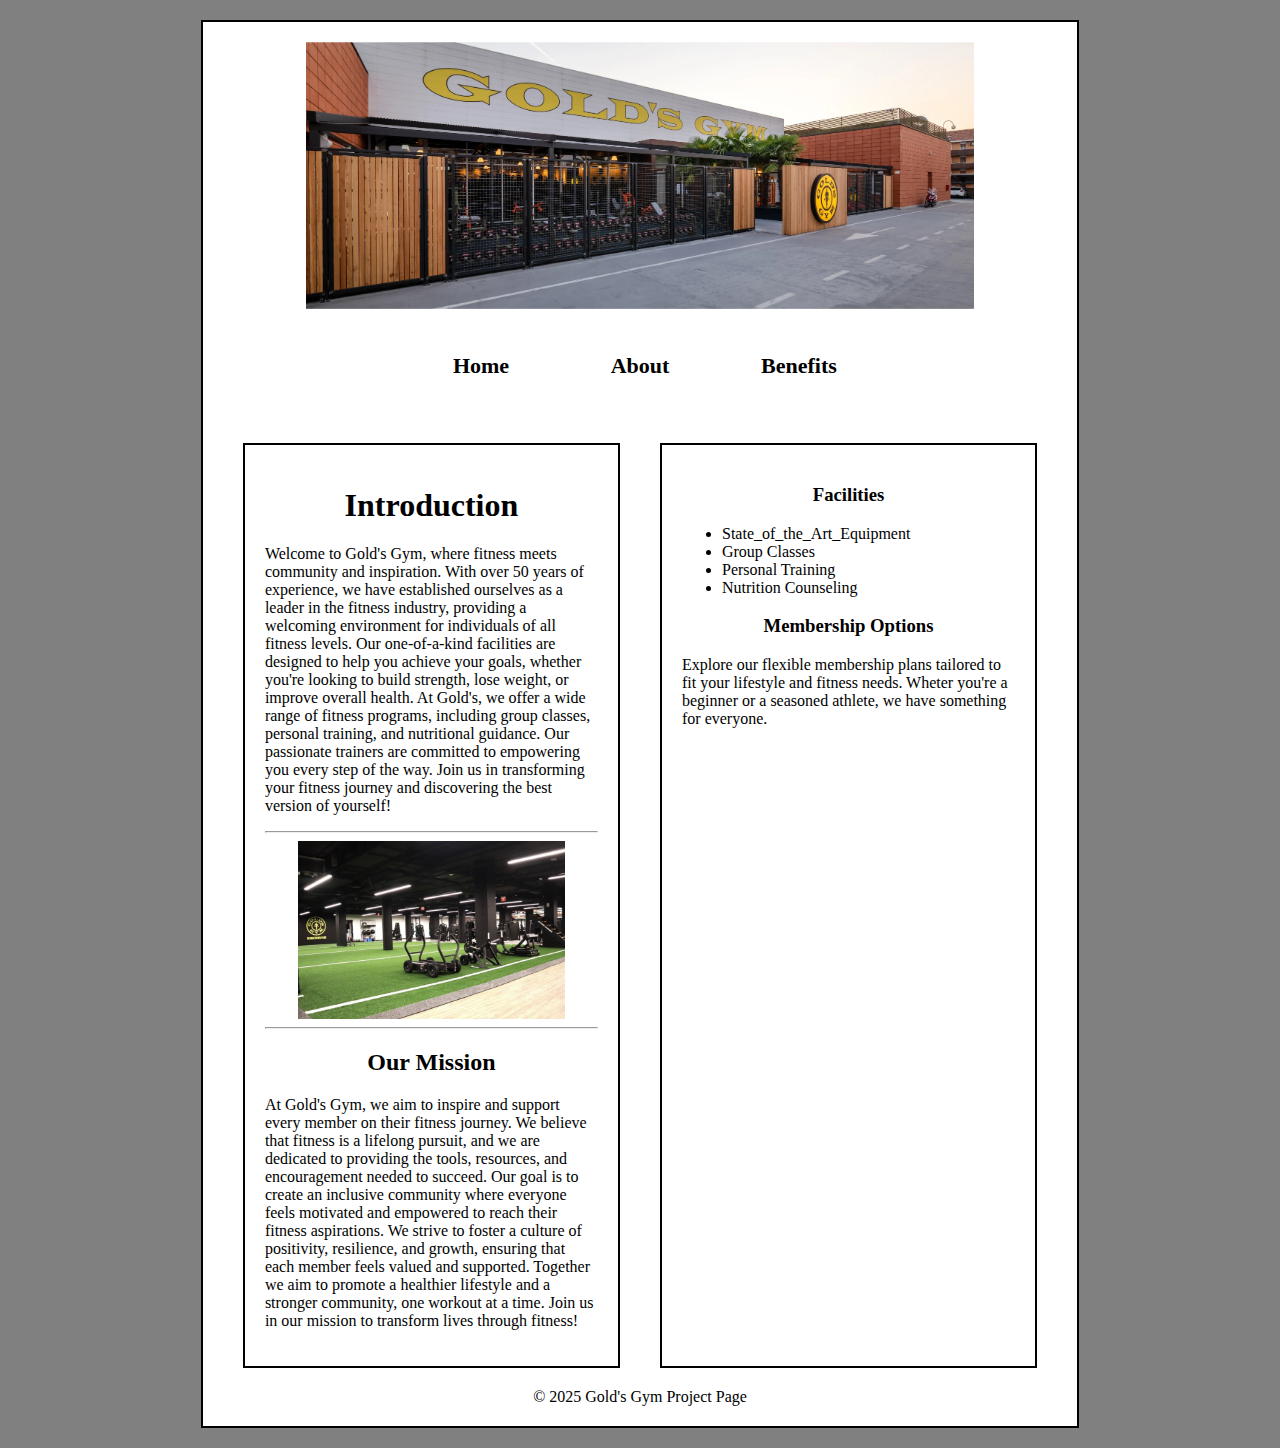
<file: adv.css/index.html>
<!DOCTYPE html>
<html lang="en">

<head>
    <meta charset="UTF-8">
    <meta name="viewport" content="width=device-width, initial-scale=1.0">
    <title>Gold's Gym</title>
    <link rel="stylesheet" href="css/styles.css">
</head>

<body>
<div id="container">
      <header>
      <img id="banner" src="images/GG_header.webp" alt="Gold's Gym Header">
      </header>
<nav>
      <ul>
        <li><a href= "index.html">Home</a></li>
        <li><a href="about.html">About</a></li> 
        <li><a href="benefits.html">Benefits</a></li>
      </ul>
</nav> 
<main id="two_col">
     <section id="coll">
     <h1>Introduction</h1>
     <p>Welcome to Gold's Gym, where fitness meets community and inspiration. With over 50 years of experience, we have established ourselves 
        as a leader in the fitness industry, providing a welcoming environment for individuals of all fitness levels. Our one-of-a-kind facilities 
        are designed to help you achieve your goals, whether you're looking to build strength, lose weight, or improve overall health. At Gold's,
        we offer a wide range of fitness programs, including group classes, personal training, and nutritional guidance. Our passionate trainers
        are committed to empowering you every step of the way. Join us in transforming your fitness journey and discovering the best version of 
        yourself!</p>
<hr>
      <img id="banner" src="images/GG2.jpeg" alt="Gold's Gym Part 2">
<hr>
      <h2>Our Mission</h2>
      <p>At Gold's Gym, we aim to inspire and support every member on their fitness journey. We believe that fitness is a lifelong pursuit, and we
         are dedicated to providing the tools, resources, and encouragement needed to succeed. Our goal is to create an inclusive community where 
         everyone feels motivated and empowered to reach their fitness aspirations. We strive to foster a culture of positivity, resilience, and growth,
         ensuring that each member feels valued and supported. Together we aim to promote a healthier lifestyle and a stronger community, one workout 
         at a time. Join us in our mission to transform lives through fitness!</p> 
</section>
<aside id="col2">
      <h3>Facilities</h3>
      <ul>
        <li>State_of_the_Art_Equipment</li>
        <li>Group Classes</li>
        <li>Personal Training</li>
        <li>Nutrition Counseling</li>
      </ul>

      <h3>Membership Options</h3>
      <P>Explore our flexible membership plans tailored to fit your lifestyle and fitness needs. Wheter you're a beginner or a seasoned
        athlete, we have something for everyone. </P> 
</aside>

      </main>
      <footer>
        &copy; 2025 Gold's Gym Project Page
      </footer>
</div>
</body>

</html>
</file>
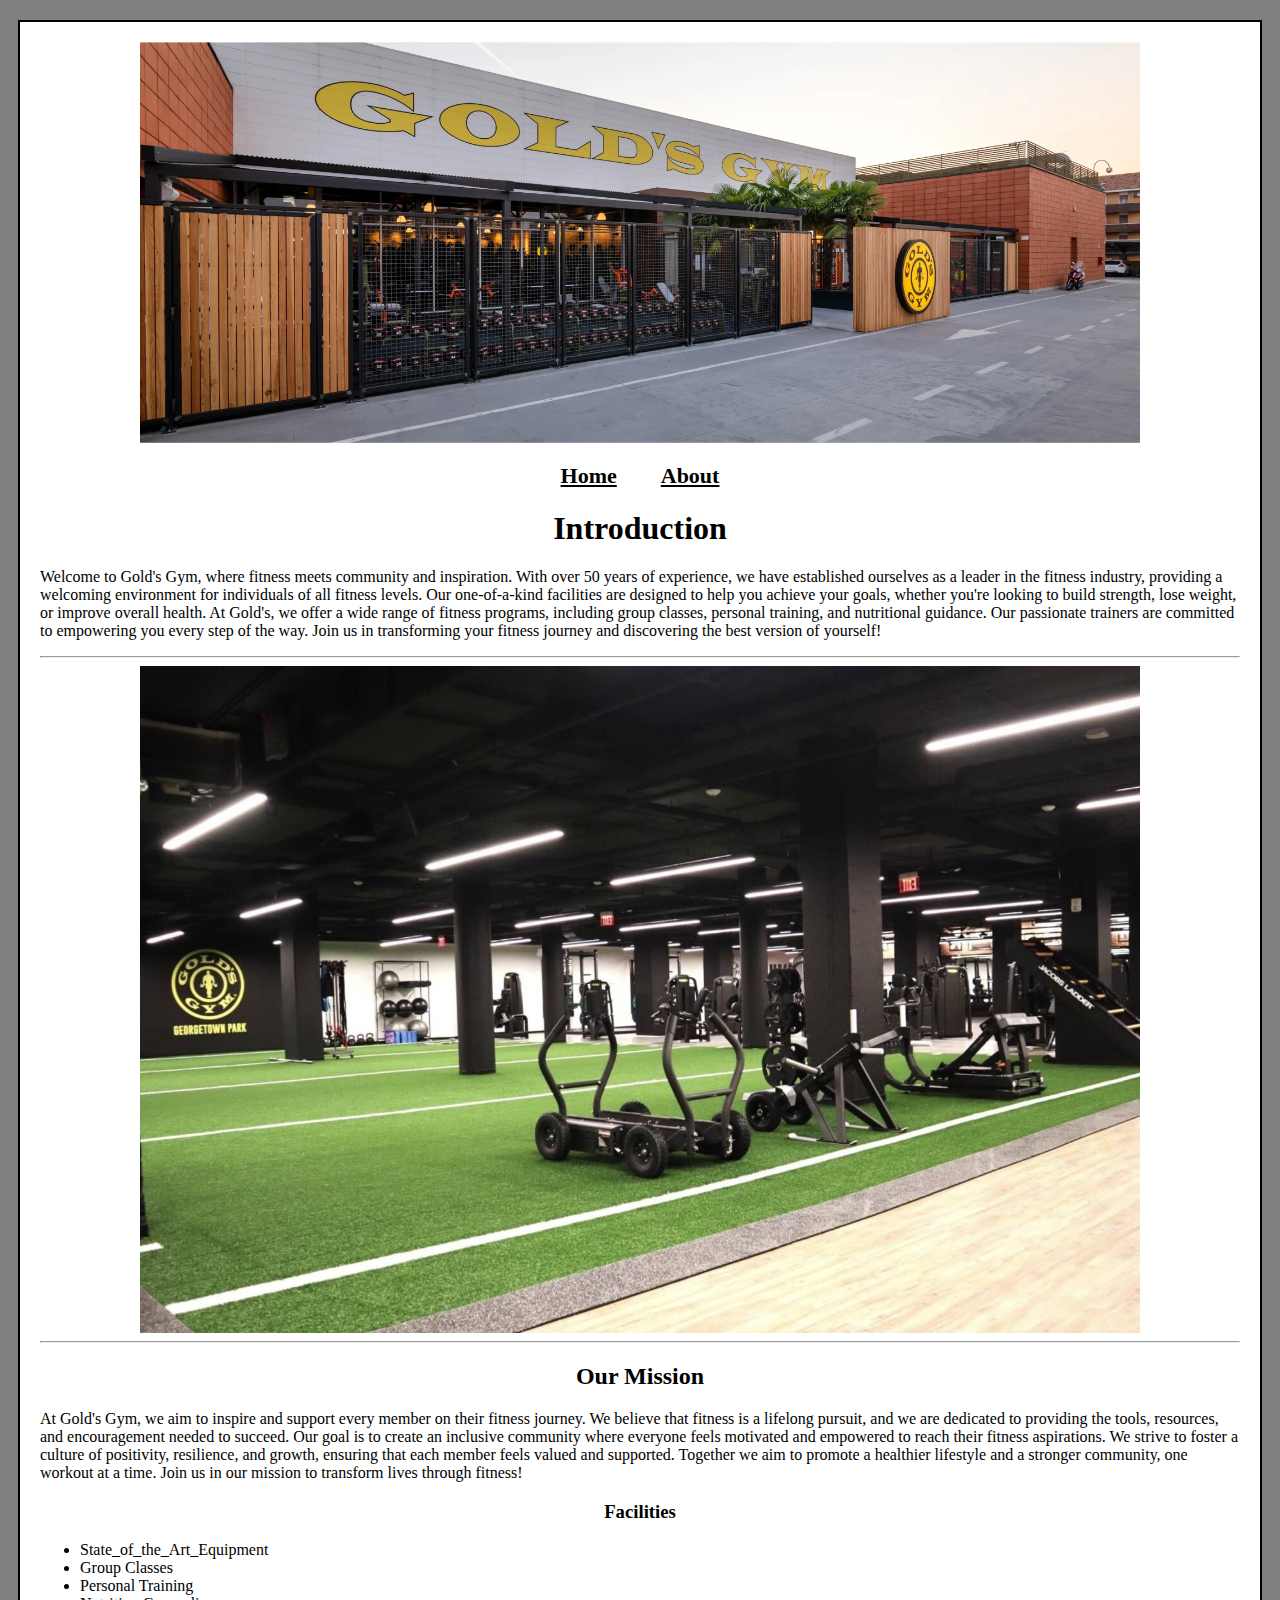
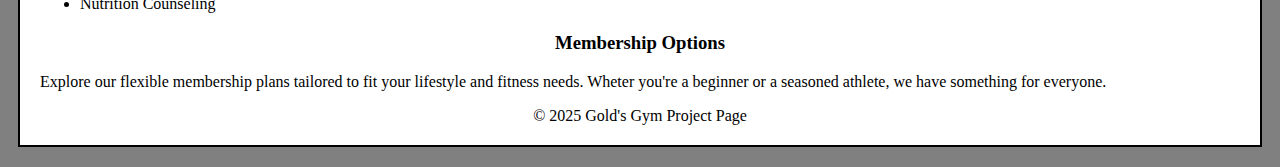
<file: HTML5_intro_to_css/index.html>
<!DOCTYPE html>
<html lang="en">

<head>
    <meta charset="UTF-8">
    <meta name="viewport" content="width=device-width, initial-scale=1.0">
    <title>Gold's Gym</title>
    <link rel="stylesheet" href="css/styles.css">
</head>

<body>
    <div id="container">
      <header>
        <img src="images/GG_header.webp" alt="Gold's Gym Header">
      </header>
     
      <nav>
        <a href= "index.html">Home</a>
        <a href="about.html">About</a>
     </nav> 

     <main>

      <h1>Introduction</h1>
      <p>Welcome to Gold's Gym, where fitness meets community and inspiration. With over 50 years of experience, we have established ourselves 
        as a leader in the fitness industry, providing a welcoming environment for individuals of all fitness levels. Our one-of-a-kind facilities 
        are designed to help you achieve your goals, whether you're looking to build strength, lose weight, or improve overall health. At Gold's,
        we offer a wide range of fitness programs, including group classes, personal training, and nutritional guidance. Our passionate trainers
        are committed to empowering you every step of the way. Join us in transforming your fitness journey and discovering the best version of 
        yourself!</p>
<hr>
<img src="images/GG2.jpeg" alt="Gold's Gym Part 2">
<hr>
      <h2>Our Mission</h2>
      <p>At Gold's Gym, we aim to inspire and support every member on their fitness journey. We believe that fitness is a lifelong pursuit, and we
         are dedicated to providing the tools, resources, and encouragement needed to succeed. Our goal is to create an inclusive community where 
         everyone feels motivated and empowered to reach their fitness aspirations. We strive to foster a culture of positivity, resilience, and growth,
         ensuring that each member feels valued and supported. Together we aim to promote a healthier lifestyle and a stronger community, one workout 
         at a time. Join us in our mission to transform lives through fitness!</p>

      <h3>Facilities</h3>
      <ul>
        <li>State_of_the_Art_Equipment</li>
        <li>Group Classes</li>
        <li>Personal Training</li>
        <li>Nutrition Counseling</li>
      </ul>

      <h3>Membership Options</h3>
      <P>Explore our flexible membership plans tailored to fit your lifestyle and fitness needs. Wheter you're a beginner or a seasoned
        athlete, we have something for everyone. </P>

      </main>
      <footer>
        &copy; 2025 Gold's Gym Project Page
      </footer>
</div>
</body>

</html>
</file>
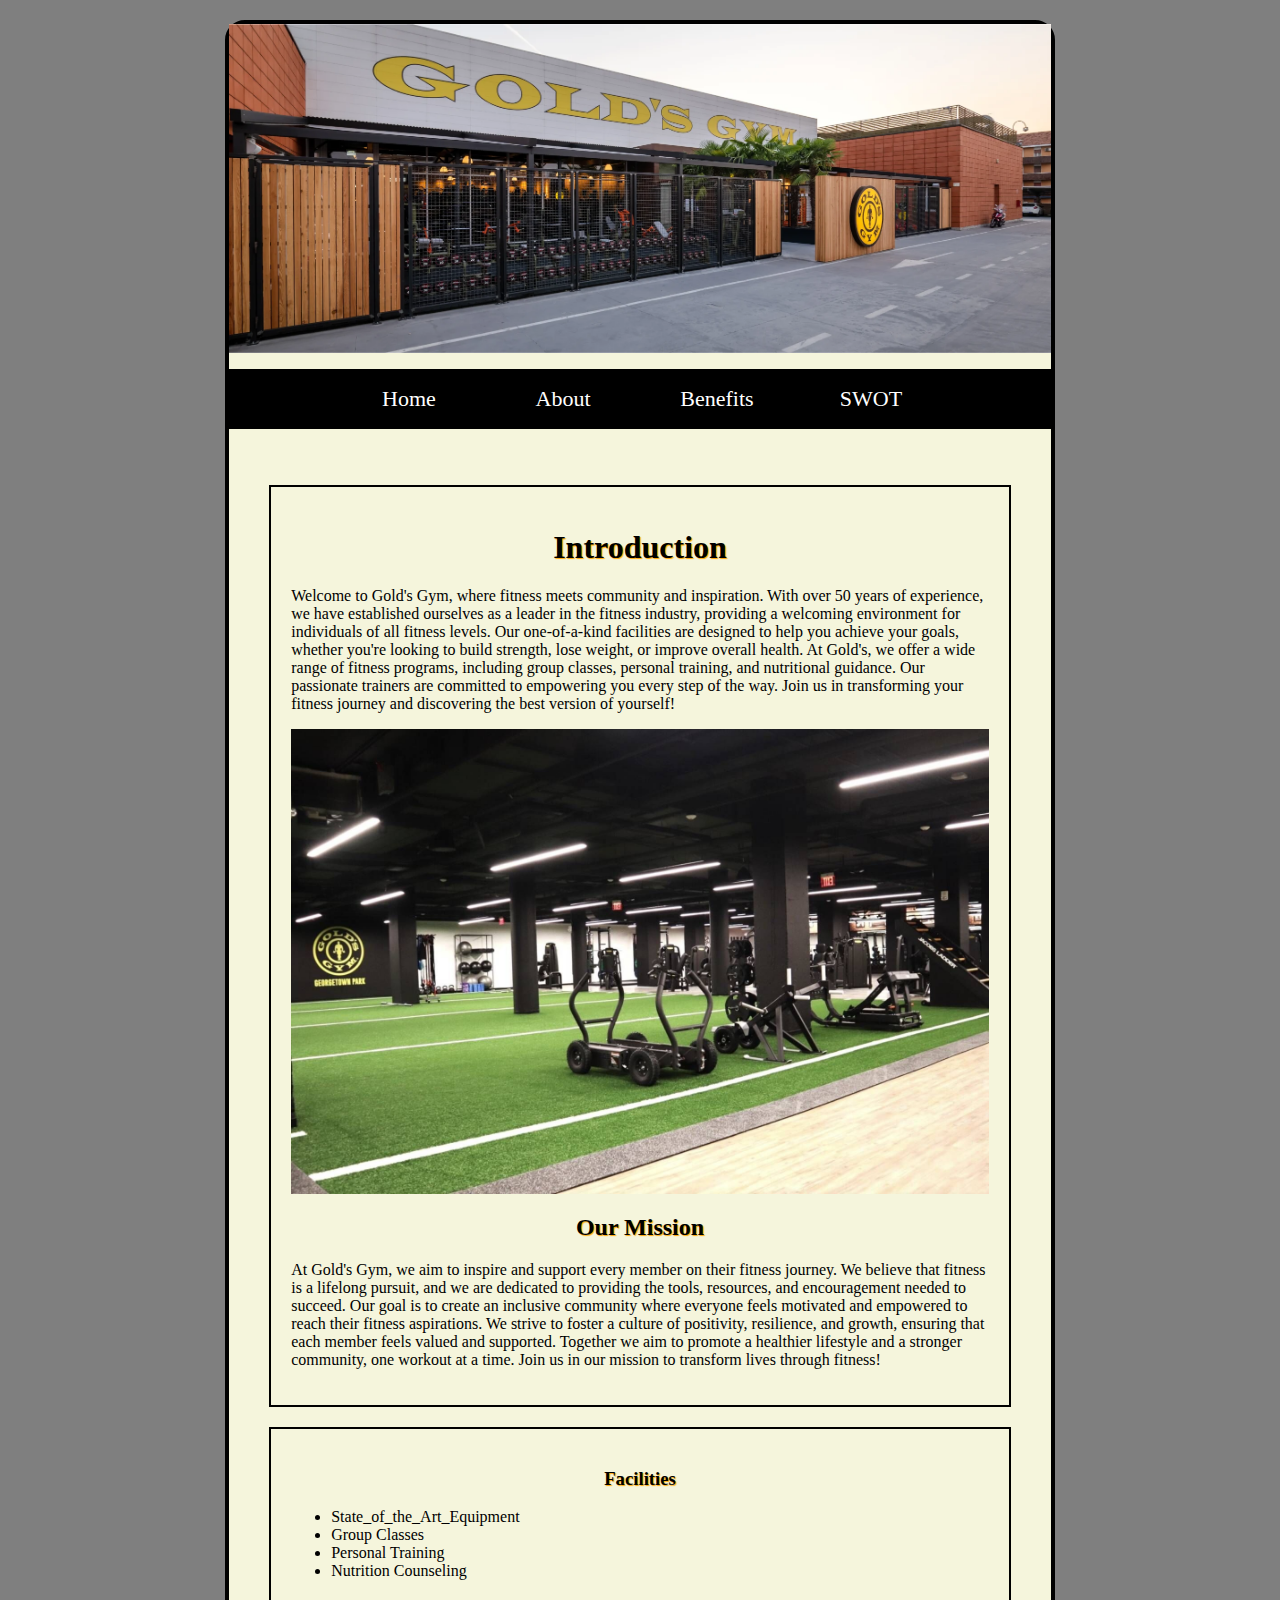
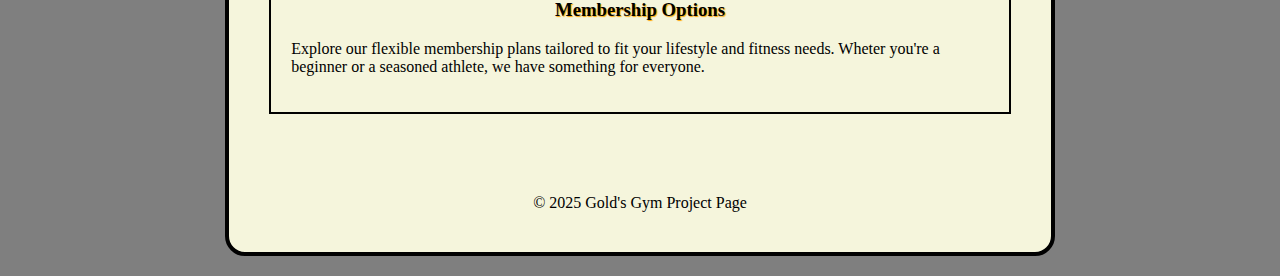
<file: responsive/index.html>
<!DOCTYPE html>
<html lang="en">

<head>
    <meta charset="UTF-8">
    <meta name="viewport" content="width=device-width, initial-scale=1.0">
    <title>Gold's Gym</title>
    <link rel="stylesheet" href="css/styles.css">
</head>

<body>
<div id="container">
      <header>
      <img id="banner" src="images/GG_header.webp" alt="Gold's Gym Header">
      </header>
<nav>
      <ul>
        <li><a href= "index.html">Home</a></li>
        <li><a href="about.html">About</a></li> 
        <li><a href="benefits.html">Benefits</a></li>
        <li><a href="SWOT.html"> SWOT</a></li>
      </ul>
</nav> 
<main id="multi.col">
     <section class="col">
     <h1>Introduction</h1>
     <p>Welcome to Gold's Gym, where fitness meets community and inspiration. With over 50 years of experience, we have established ourselves 
        as a leader in the fitness industry, providing a welcoming environment for individuals of all fitness levels. Our one-of-a-kind facilities 
        are designed to help you achieve your goals, whether you're looking to build strength, lose weight, or improve overall health. At Gold's,
        we offer a wide range of fitness programs, including group classes, personal training, and nutritional guidance. Our passionate trainers
        are committed to empowering you every step of the way. Join us in transforming your fitness journey and discovering the best version of 
        yourself!</p>
<hr>
      <img id="banner" src="images/GG2.jpeg" alt="Gold's Gym Part 2">
<hr>
      <h2>Our Mission</h2>
      <p>At Gold's Gym, we aim to inspire and support every member on their fitness journey. We believe that fitness is a lifelong pursuit, and we
         are dedicated to providing the tools, resources, and encouragement needed to succeed. Our goal is to create an inclusive community where 
         everyone feels motivated and empowered to reach their fitness aspirations. We strive to foster a culture of positivity, resilience, and growth,
         ensuring that each member feels valued and supported. Together we aim to promote a healthier lifestyle and a stronger community, one workout 
         at a time. Join us in our mission to transform lives through fitness!</p> 
</section>
<aside class="col">
      <h3>Facilities</h3>
      <ul>
        <li>State_of_the_Art_Equipment</li>
        <li>Group Classes</li>
        <li>Personal Training</li>
        <li>Nutrition Counseling</li>
      </ul>

      <h3>Membership Options</h3>
      <P>Explore our flexible membership plans tailored to fit your lifestyle and fitness needs. Wheter you're a beginner or a seasoned
        athlete, we have something for everyone. </P> 
</aside>

      </main>
      <footer>
        &copy; 2025 Gold's Gym Project Page
      </footer>
</div>
</body>

</html>
</file>
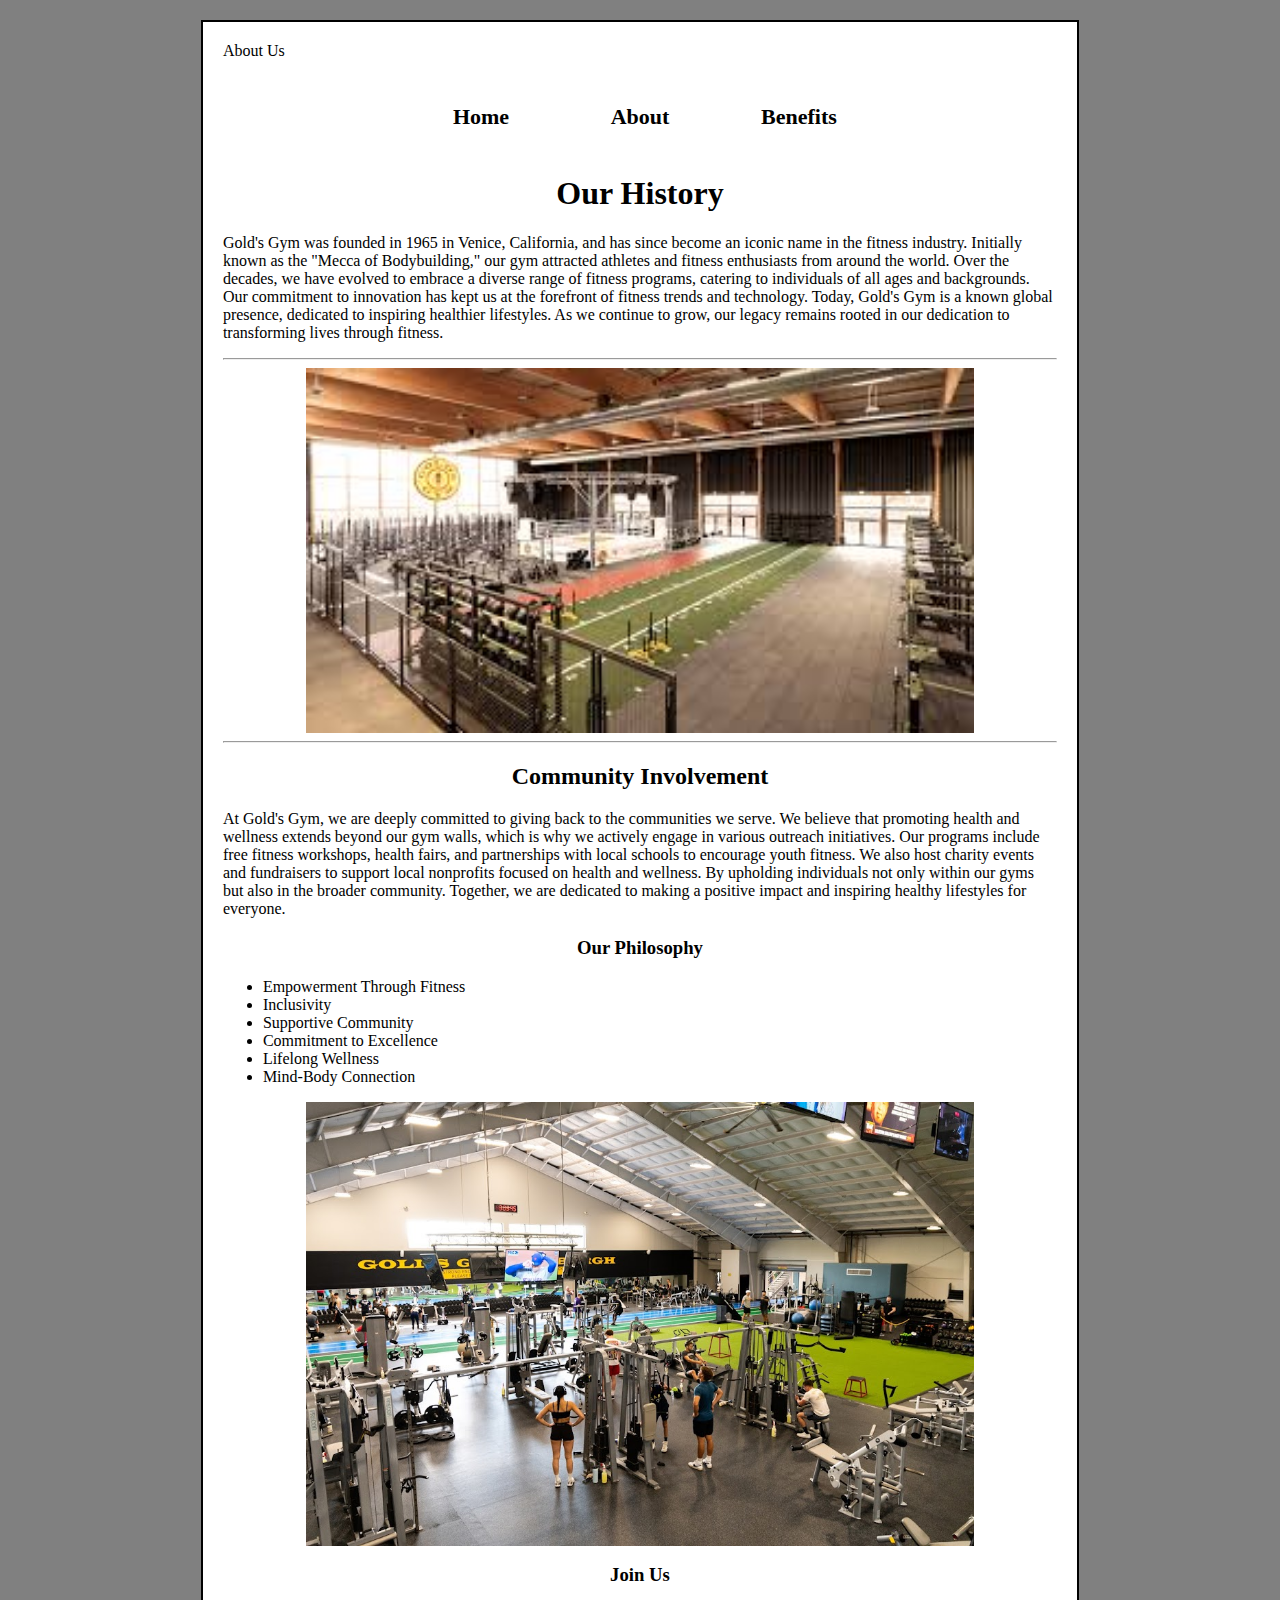
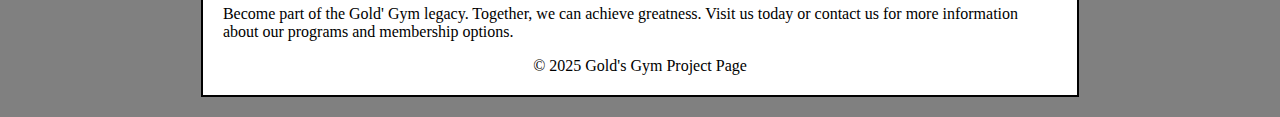
<file: adv.css/about.html>
<!DOCTYPE html>
<html lang="en">
<head>
    <meta charset="UTF-8">
    <meta name="viewport" content="width=device-width, initial-scale=1.0">
    <title>Gold's Gym</title>
    <link rel="stylesheet" href="css/styles.css">
</head>
<body>
    <div id="container">
    <header id="banner"> About Us </header>
    <nav>
        <ul>
            <li><a href= "index.html">Home</a></li>
            <li><a href="about.html">About</a></li> 
            <li><a href="benefits.html">Benefits</a></li>
          </ul>
    </nav>
    <main>
        <h1>Our History</h1>
        <p>Gold's Gym was founded in 1965 in Venice, California, and has since become an iconic name in the fitness industry. Initially known as the "Mecca of Bodybuilding," our gym
           attracted athletes and fitness enthusiasts from around the world. Over the decades, we have evolved to embrace a diverse range of fitness programs, catering to individuals of
           all ages and backgrounds. Our commitment to innovation has kept us at the forefront of fitness trends and technology. Today, Gold's Gym is a known global presence, dedicated
           to inspiring healthier lifestyles. As we continue to grow, our legacy remains rooted in our dedication to transforming lives through fitness.</p>
<hr>
        <img id="banner" src="images/GG3.jpeg" alt="Gold's Gym Part 3">
<hr>
        <h2>Community Involvement</h2>
        <p>At Gold's Gym, we are deeply committed to giving back to the communities we serve. We believe that promoting health and wellness extends beyond our gym walls, which is why we
           actively engage in various outreach initiatives. Our programs include free fitness workshops, health fairs, and partnerships with local schools to encourage youth fitness.
           We also host charity events and fundraisers to support local nonprofits focused on health and wellness. By upholding individuals not only within our gyms but also in the broader
           community. Together, we are dedicated to making a positive impact and inspiring healthy lifestyles for everyone.</p>

        <h3>Our Philosophy</h3>
        <ul>
            <li>Empowerment Through Fitness</li>
            <li>Inclusivity</li>
            <li>Supportive Community</li>
            <li>Commitment to Excellence</li>
            <li>Lifelong Wellness</li>
            <li>Mind-Body Connection</li>
        </ul>
        
        <img id="banner" src="images/GG4.jpeg" alt="Gold's Gym Part 4">

        <h3>Join Us </h3>
        <p> Become part of the Gold' Gym legacy. Together, we can achieve greatness. Visit us today or contact us for more information about our programs and membership options.</p>
    </main>
    <footer>
        &copy; 2025 Gold's Gym Project Page
    </footer>
    </div>
</body>
</html>
</file>
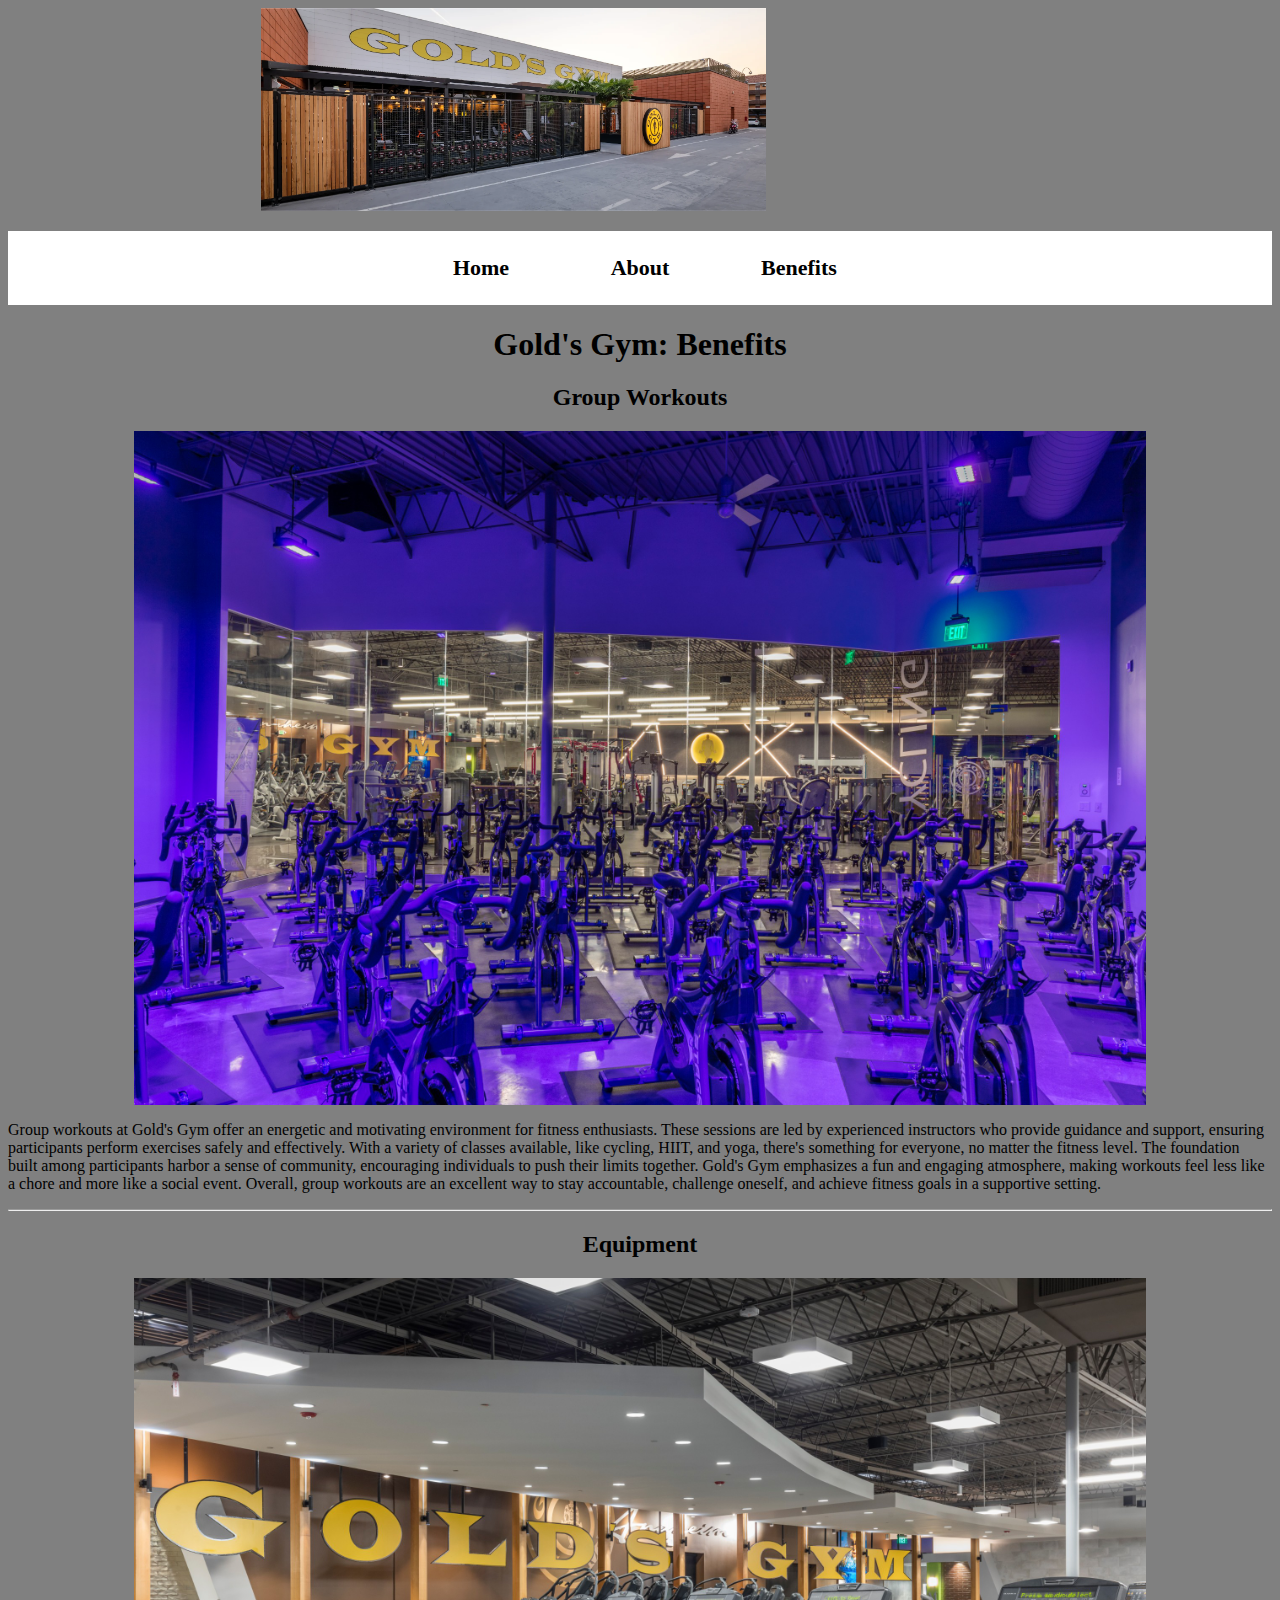
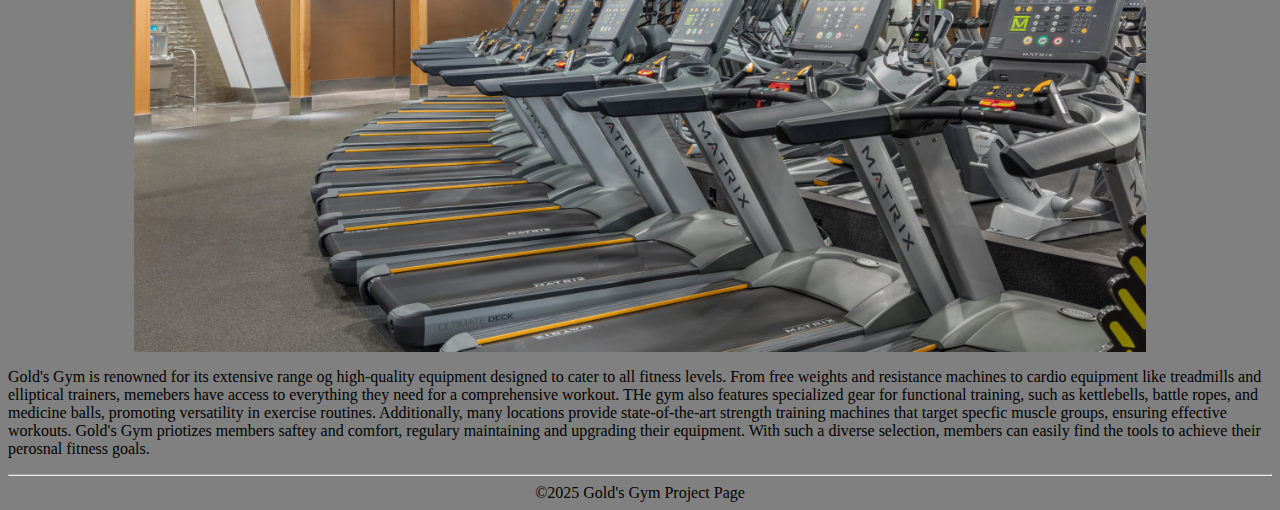
<file: adv.css/benefits.html>
<!DOCTYPE html>
<html lang="en">
<head>
    <meta charset="UTF-8">
    <meta name="viewport" content="width=device-width, initial-scale=1.0">
    <title> Gold's Gym: Benefits</title>
    <link rel="stylesheet" href="css/styles.css"> 
</head>

<body>
 <div>
    <header
        id="banner"> <img src="images/GG_header.webp" alt="Gold's Gym">
    </header>
    <nav>
        <ul>
        <li><a href= "index.html">Home</a></li>
        <li><a href="about.html">About</a></li> 
        <li><a href="benefits.html">Benefits</a></li>
      </ul>
    </nav>
    <main>
        <h1> Gold's Gym: Benefits</h1>
        <h2>Group Workouts</h2>
        <img id="banner" src="images/workoutroom.jpeg" alt="Group Workout Room">
        <p>Group workouts at Gold's Gym offer an energetic and motivating environment for fitness enthusiasts. These sessions are led by experienced instructors who provide 
           guidance and support, ensuring participants perform exercises safely and effectively. With a variety of classes available, like cycling, HIIT, and yoga, there's 
           something for everyone, no matter the fitness level. The foundation built among participants harbor a sense of community, encouraging individuals to push their limits
           together. Gold's Gym emphasizes a fun and engaging atmosphere, making workouts feel less like a chore and more like a social event. Overall, group workouts are an 
           excellent way to stay accountable, challenge oneself, and achieve fitness goals in a supportive setting.</p>

<hr>

        <h2>Equipment</h2>
        <img id="banner" src="images/equipment.jpeg" alt="Gold's Gym Equipment">
        <p> Gold's Gym is renowned for its extensive range og high-quality equipment designed to cater to all fitness levels. From free weights and resistance machines to 
            cardio equipment like treadmills and elliptical trainers, memebers have access to everything they need for a comprehensive workout. THe gym also features
        specialized gear for functional training, such as kettlebells, battle ropes, and medicine balls, promoting versatility in exercise routines. Additionally, many locations
    provide state-of-the-art strength training machines that target specfic muscle groups, ensuring effective workouts. Gold's Gym priotizes members saftey and comfort, regulary
maintaining and upgrading their equipment. With such a diverse selection, members can easily find the tools to achieve their perosnal fitness goals. </p>
<hr>

    </main>

    <footer> &copy;2025 Gold's Gym Project Page </footer>
 </div>
    
</body>
</html>
</file>
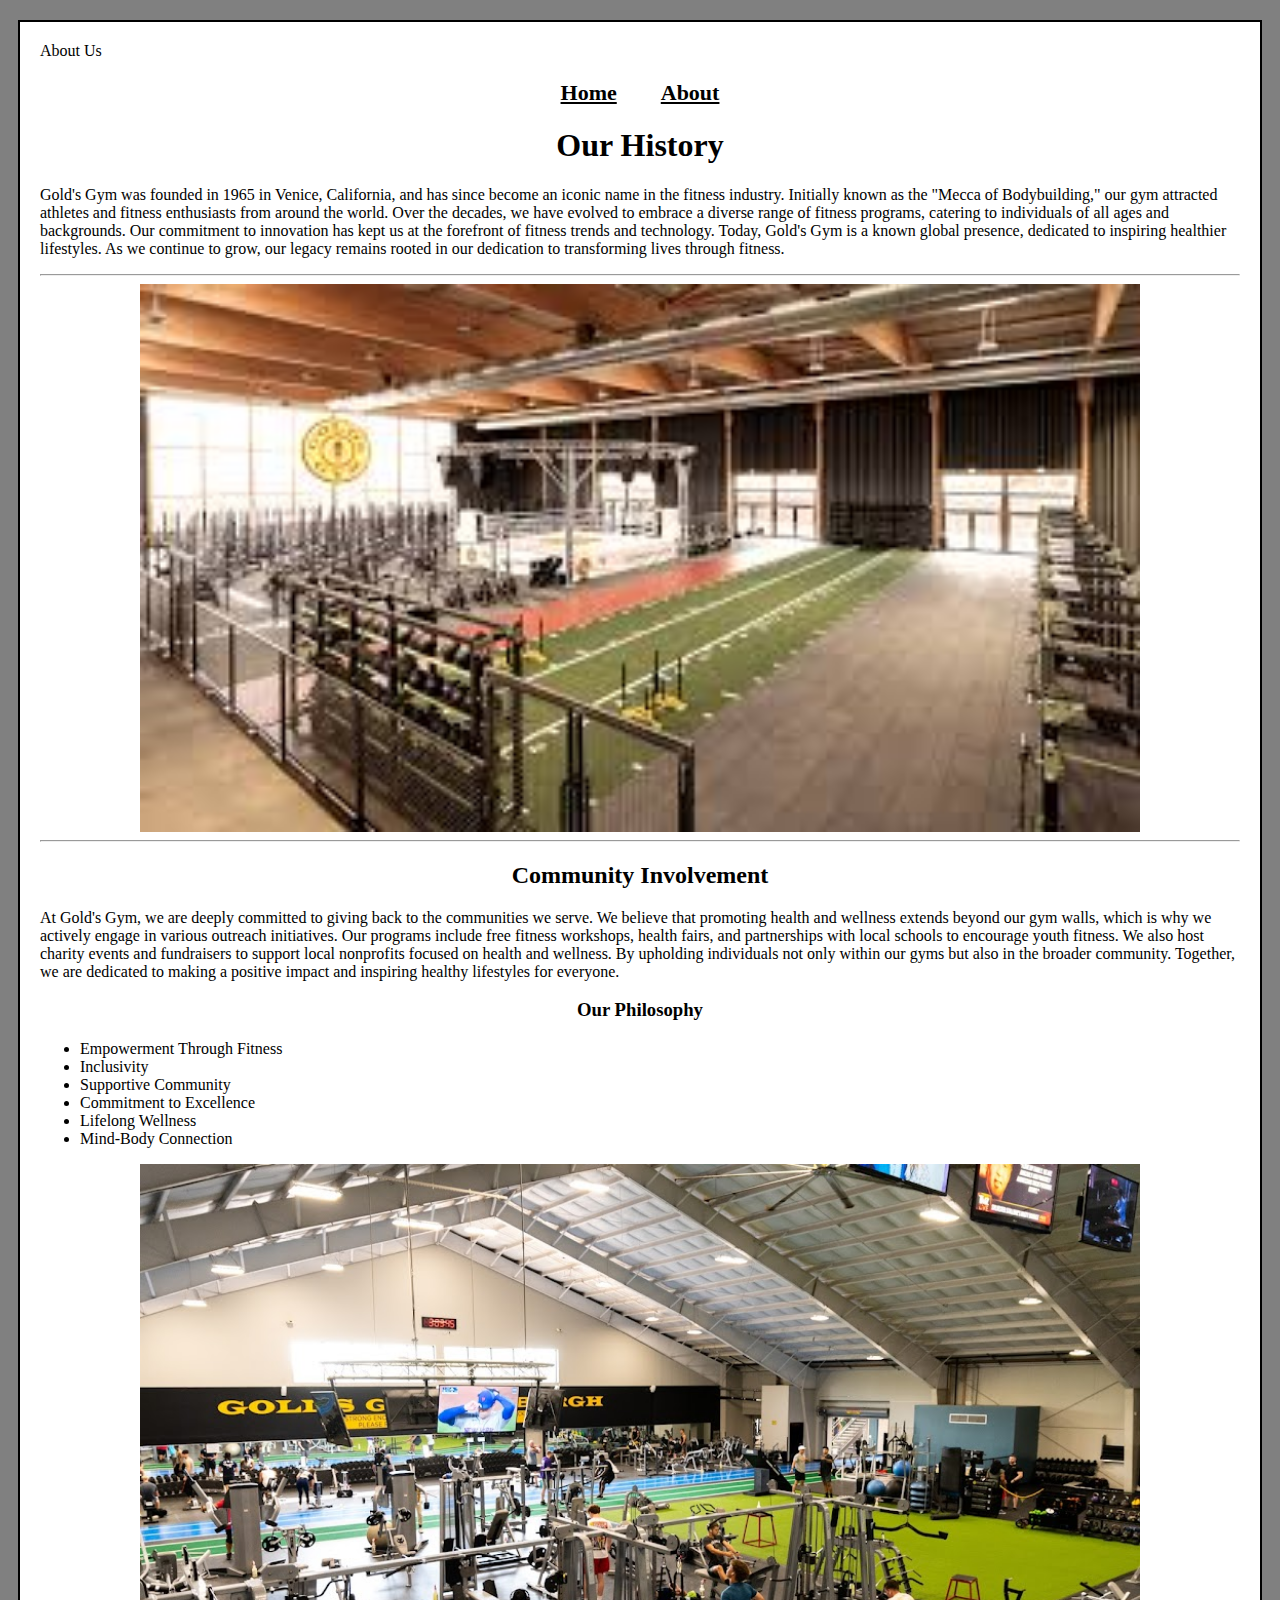
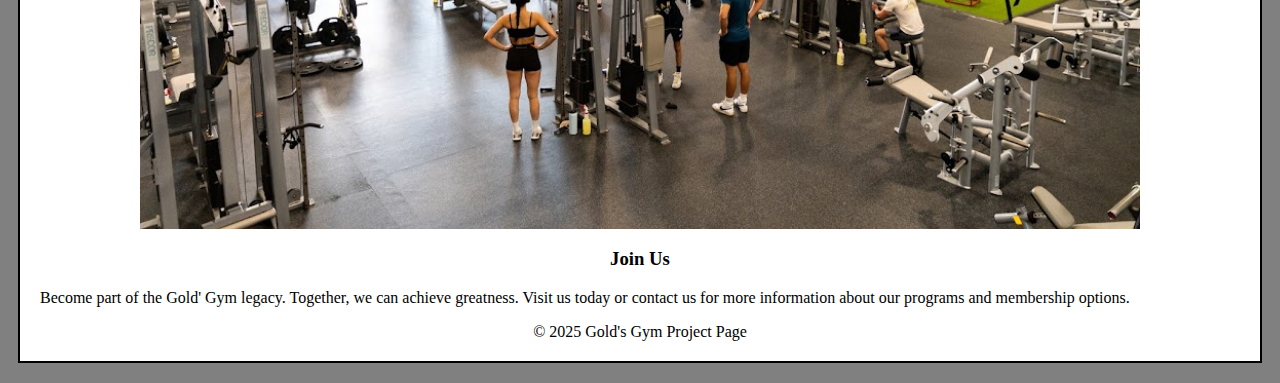
<file: HTML5_intro_to_css/about.html>
<!DOCTYPE html>
<html lang="en">
<head>
    <meta charset="UTF-8">
    <meta name="viewport" content="width=device-width, initial-scale=1.0">
    <title>Gold's Gym</title>
    <link rel="stylesheet" href="css/styles.css">
</head>
<body>
    <div id="container">
    <header>About Us </header>
    <nav>
        <a href= "index.html">Home</a>
        <a href="about.html">About</a>
    </nav>
    <main>
        <h1>Our History</h1>
        <p>Gold's Gym was founded in 1965 in Venice, California, and has since become an iconic name in the fitness industry. Initially known as the "Mecca of Bodybuilding," our gym
           attracted athletes and fitness enthusiasts from around the world. Over the decades, we have evolved to embrace a diverse range of fitness programs, catering to individuals of
           all ages and backgrounds. Our commitment to innovation has kept us at the forefront of fitness trends and technology. Today, Gold's Gym is a known global presence, dedicated
           to inspiring healthier lifestyles. As we continue to grow, our legacy remains rooted in our dedication to transforming lives through fitness.</p>
<hr>
        <img src="images/GG3.jpeg" alt="Gold's Gym Part 3">
<hr>
        <h2>Community Involvement</h2>
        <p>At Gold's Gym, we are deeply committed to giving back to the communities we serve. We believe that promoting health and wellness extends beyond our gym walls, which is why we
           actively engage in various outreach initiatives. Our programs include free fitness workshops, health fairs, and partnerships with local schools to encourage youth fitness.
           We also host charity events and fundraisers to support local nonprofits focused on health and wellness. By upholding individuals not only within our gyms but also in the broader
           community. Together, we are dedicated to making a positive impact and inspiring healthy lifestyles for everyone.</p>

        <h3>Our Philosophy</h3>
        <ul>
            <li>Empowerment Through Fitness</li>
            <li>Inclusivity</li>
            <li>Supportive Community</li>
            <li>Commitment to Excellence</li>
            <li>Lifelong Wellness</li>
            <li>Mind-Body Connection</li>
        </ul>
        
        <img src="images/GG4.jpeg" alt="Gold's Gym Part 4">

        <h3>Join Us </h3>
        <p> Become part of the Gold' Gym legacy. Together, we can achieve greatness. Visit us today or contact us for more information about our programs and membership options.</p>
    </main>
    <footer>
        &copy; 2025 Gold's Gym Project Page
    </footer>
    </div>
</body>
</html>
</file>
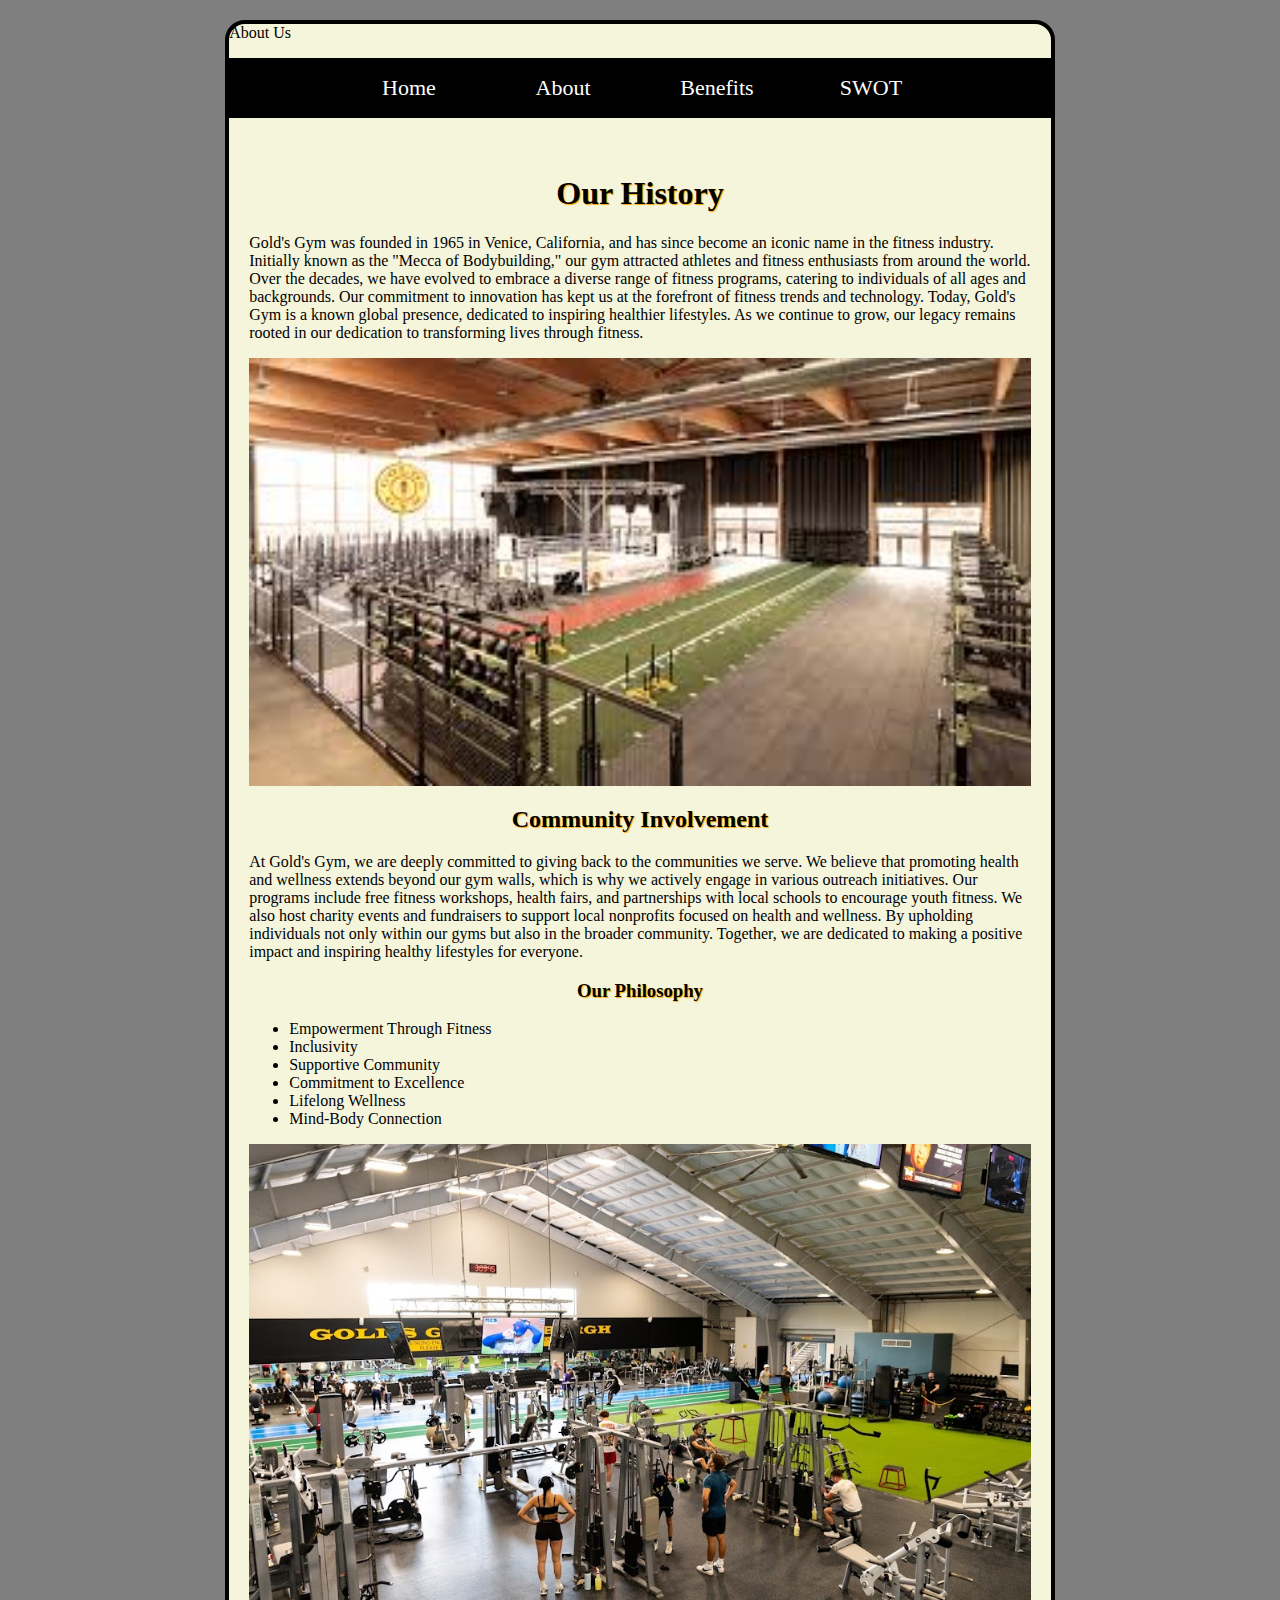
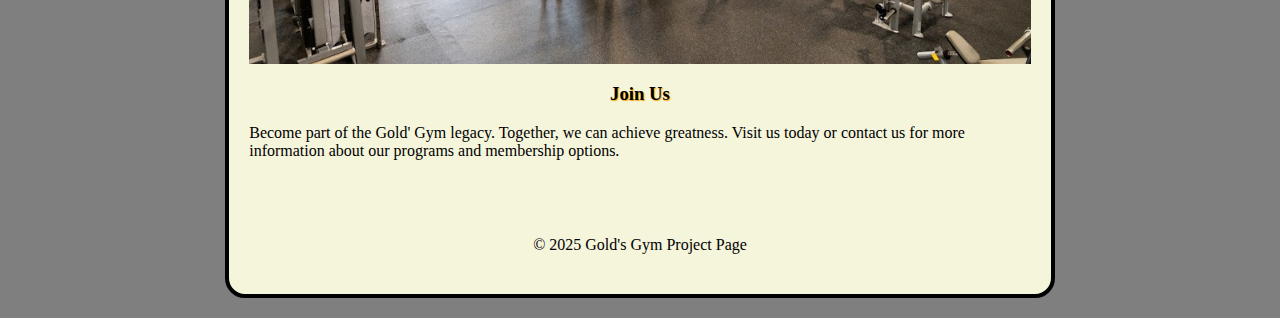
<file: responsive/about.html>
<!DOCTYPE html>
<html lang="en">
<head>
    <meta charset="UTF-8">
    <meta name="viewport" content="width=device-width, initial-scale=1.0">
    <title>Gold's Gym</title>
    <link rel="stylesheet" href="css/styles.css">
</head>
<body>
    <div id="container">
    <header id="banner"> About Us </header>
    <nav>
        <ul>
            <li><a href= "index.html">Home</a></li>
            <li><a href="about.html">About</a></li> 
            <li><a href="benefits.html">Benefits</a></li>
            <li><a href="SWOT.html"> SWOT</a></li>
          </ul>
    </nav>
    <main>
        <h1>Our History</h1>
        <p>Gold's Gym was founded in 1965 in Venice, California, and has since become an iconic name in the fitness industry. Initially known as the "Mecca of Bodybuilding," our gym
           attracted athletes and fitness enthusiasts from around the world. Over the decades, we have evolved to embrace a diverse range of fitness programs, catering to individuals of
           all ages and backgrounds. Our commitment to innovation has kept us at the forefront of fitness trends and technology. Today, Gold's Gym is a known global presence, dedicated
           to inspiring healthier lifestyles. As we continue to grow, our legacy remains rooted in our dedication to transforming lives through fitness.</p>
<hr>
        <img id="banner" src="images/GG3.jpeg" alt="Gold's Gym Part 3">
<hr>
        <h2>Community Involvement</h2>
        <p>At Gold's Gym, we are deeply committed to giving back to the communities we serve. We believe that promoting health and wellness extends beyond our gym walls, which is why we
           actively engage in various outreach initiatives. Our programs include free fitness workshops, health fairs, and partnerships with local schools to encourage youth fitness.
           We also host charity events and fundraisers to support local nonprofits focused on health and wellness. By upholding individuals not only within our gyms but also in the broader
           community. Together, we are dedicated to making a positive impact and inspiring healthy lifestyles for everyone.</p>

        <h3>Our Philosophy</h3>
        <ul>
            <li>Empowerment Through Fitness</li>
            <li>Inclusivity</li>
            <li>Supportive Community</li>
            <li>Commitment to Excellence</li>
            <li>Lifelong Wellness</li>
            <li>Mind-Body Connection</li>
        </ul>
        
        <img id="banner" src="images/GG4.jpeg" alt="Gold's Gym Part 4">

        <h3>Join Us </h3>
        <p> Become part of the Gold' Gym legacy. Together, we can achieve greatness. Visit us today or contact us for more information about our programs and membership options.</p>
    </main>
    <footer>
        &copy; 2025 Gold's Gym Project Page
    </footer>
    </div>
</body>
</html>
</file>
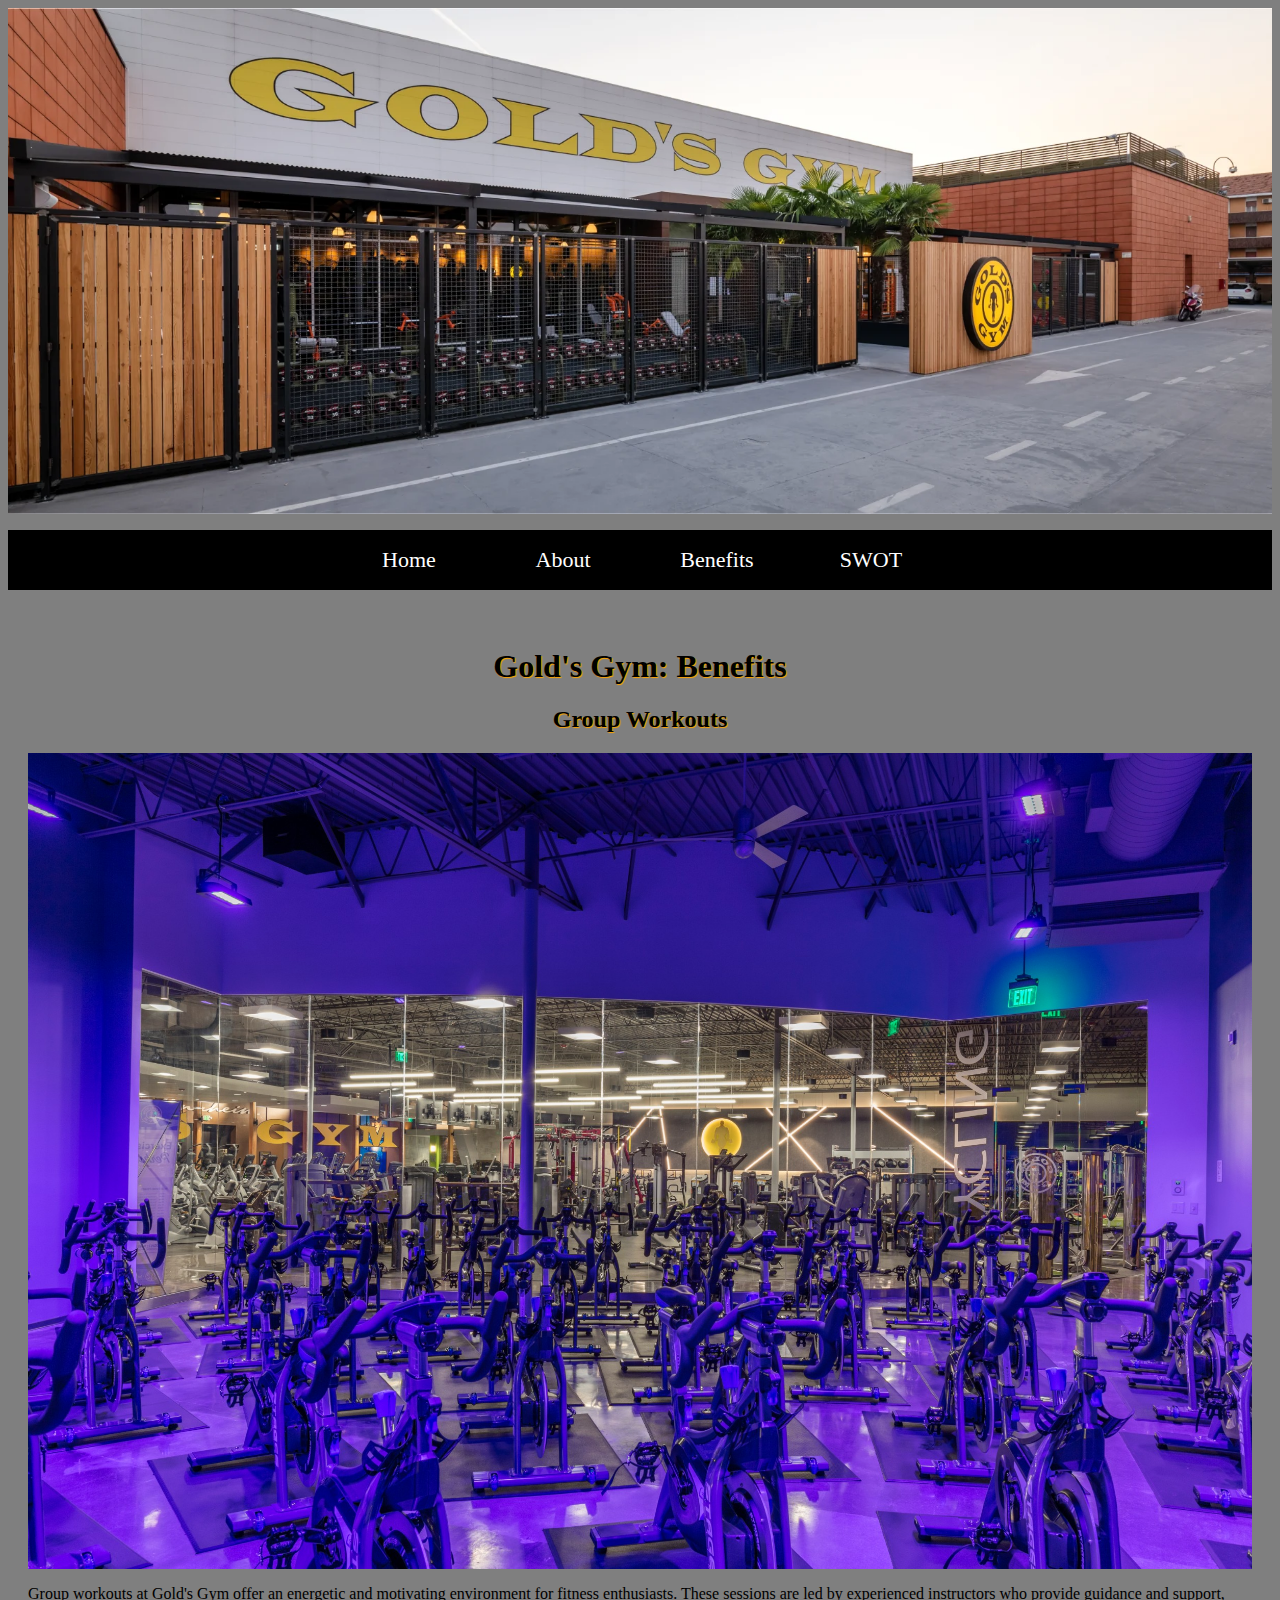
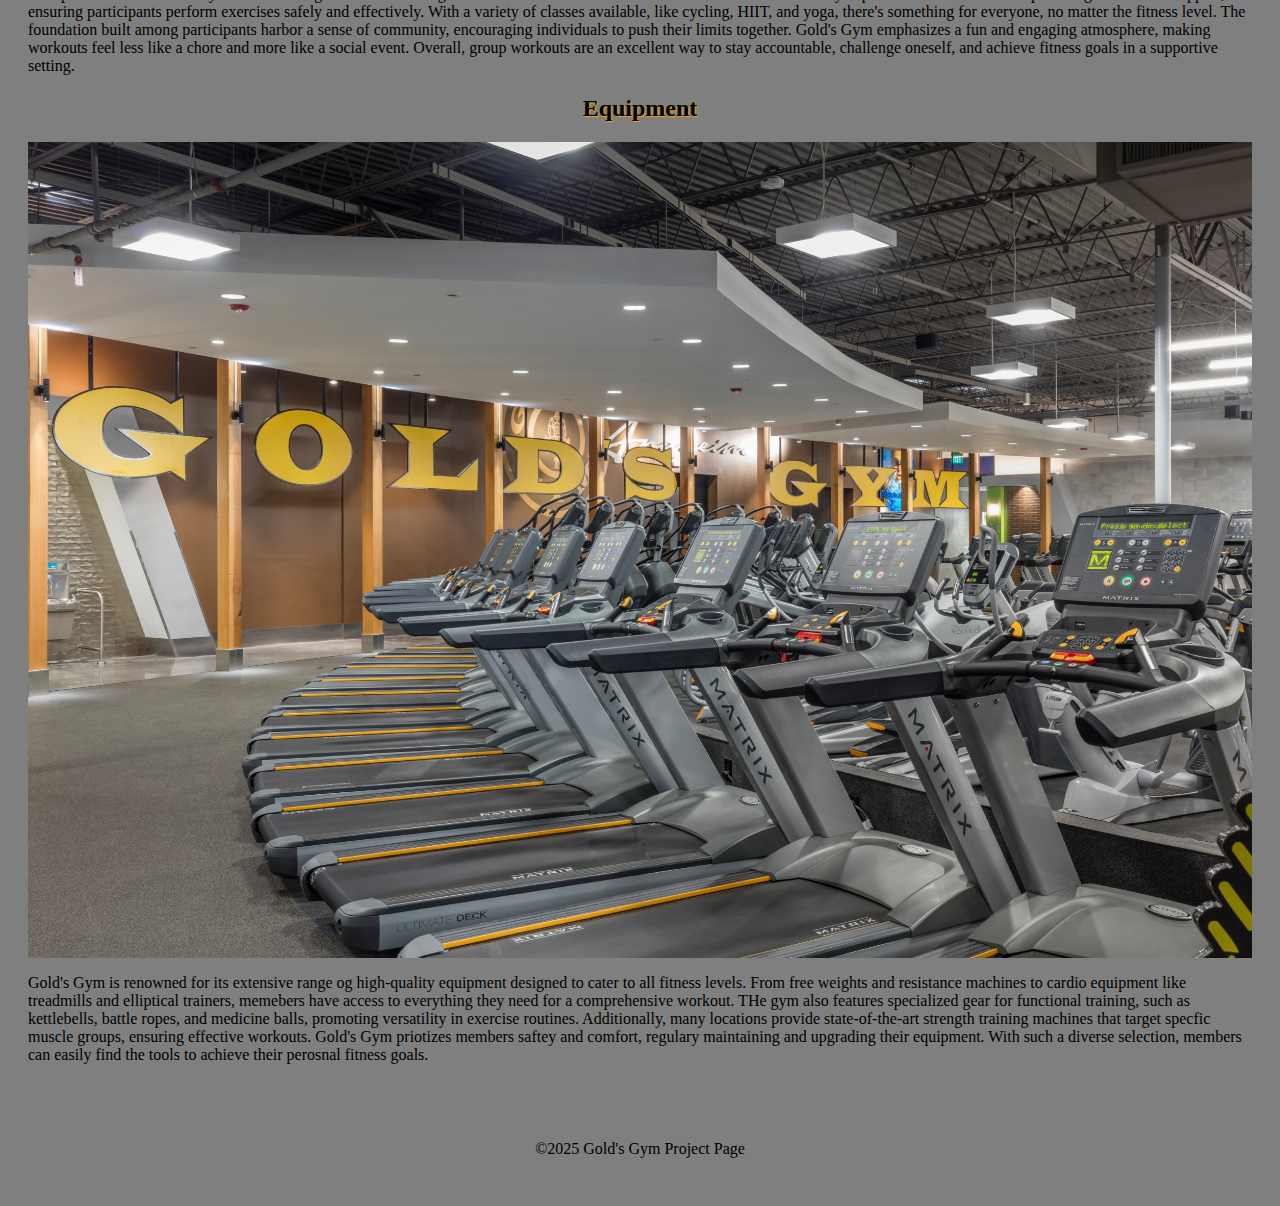
<file: responsive/benefits.html>
<!DOCTYPE html>
<html lang="en">
<head>
    <meta charset="UTF-8">
    <meta name="viewport" content="width=device-width, initial-scale=1.0">
    <title> Gold's Gym: Benefits</title>
    <link rel="stylesheet" href="css/styles.css"> 
</head>

<body>
 <div>
    <header
        id="banner"> <img src="images/GG_header.webp" alt="Gold's Gym">
    </header>
    <nav>
        <ul>
        <li><a href= "index.html">Home</a></li>
        <li><a href="about.html">About</a></li> 
        <li><a href="benefits.html">Benefits</a></li>
        <li><a href="SWOT.html"> SWOT</a></li>
      </ul>
    </nav>
    <main>
        <h1> Gold's Gym: Benefits</h1>
        <h2>Group Workouts</h2>
        <img id="banner" src="images/workoutroom.jpeg" alt="Group Workout Room">
        <p>Group workouts at Gold's Gym offer an energetic and motivating environment for fitness enthusiasts. These sessions are led by experienced instructors who provide 
           guidance and support, ensuring participants perform exercises safely and effectively. With a variety of classes available, like cycling, HIIT, and yoga, there's 
           something for everyone, no matter the fitness level. The foundation built among participants harbor a sense of community, encouraging individuals to push their limits
           together. Gold's Gym emphasizes a fun and engaging atmosphere, making workouts feel less like a chore and more like a social event. Overall, group workouts are an 
           excellent way to stay accountable, challenge oneself, and achieve fitness goals in a supportive setting.</p>

<hr>

        <h2>Equipment</h2>
        <img id="banner" src="images/equipment.jpeg" alt="Gold's Gym Equipment">
        <p> Gold's Gym is renowned for its extensive range og high-quality equipment designed to cater to all fitness levels. From free weights and resistance machines to 
            cardio equipment like treadmills and elliptical trainers, memebers have access to everything they need for a comprehensive workout. THe gym also features
        specialized gear for functional training, such as kettlebells, battle ropes, and medicine balls, promoting versatility in exercise routines. Additionally, many locations
    provide state-of-the-art strength training machines that target specfic muscle groups, ensuring effective workouts. Gold's Gym priotizes members saftey and comfort, regulary
maintaining and upgrading their equipment. With such a diverse selection, members can easily find the tools to achieve their perosnal fitness goals. </p>
<hr>

    </main>

    <footer> &copy;2025 Gold's Gym Project Page </footer>
 </div>
    
</body>
</html>
</file>
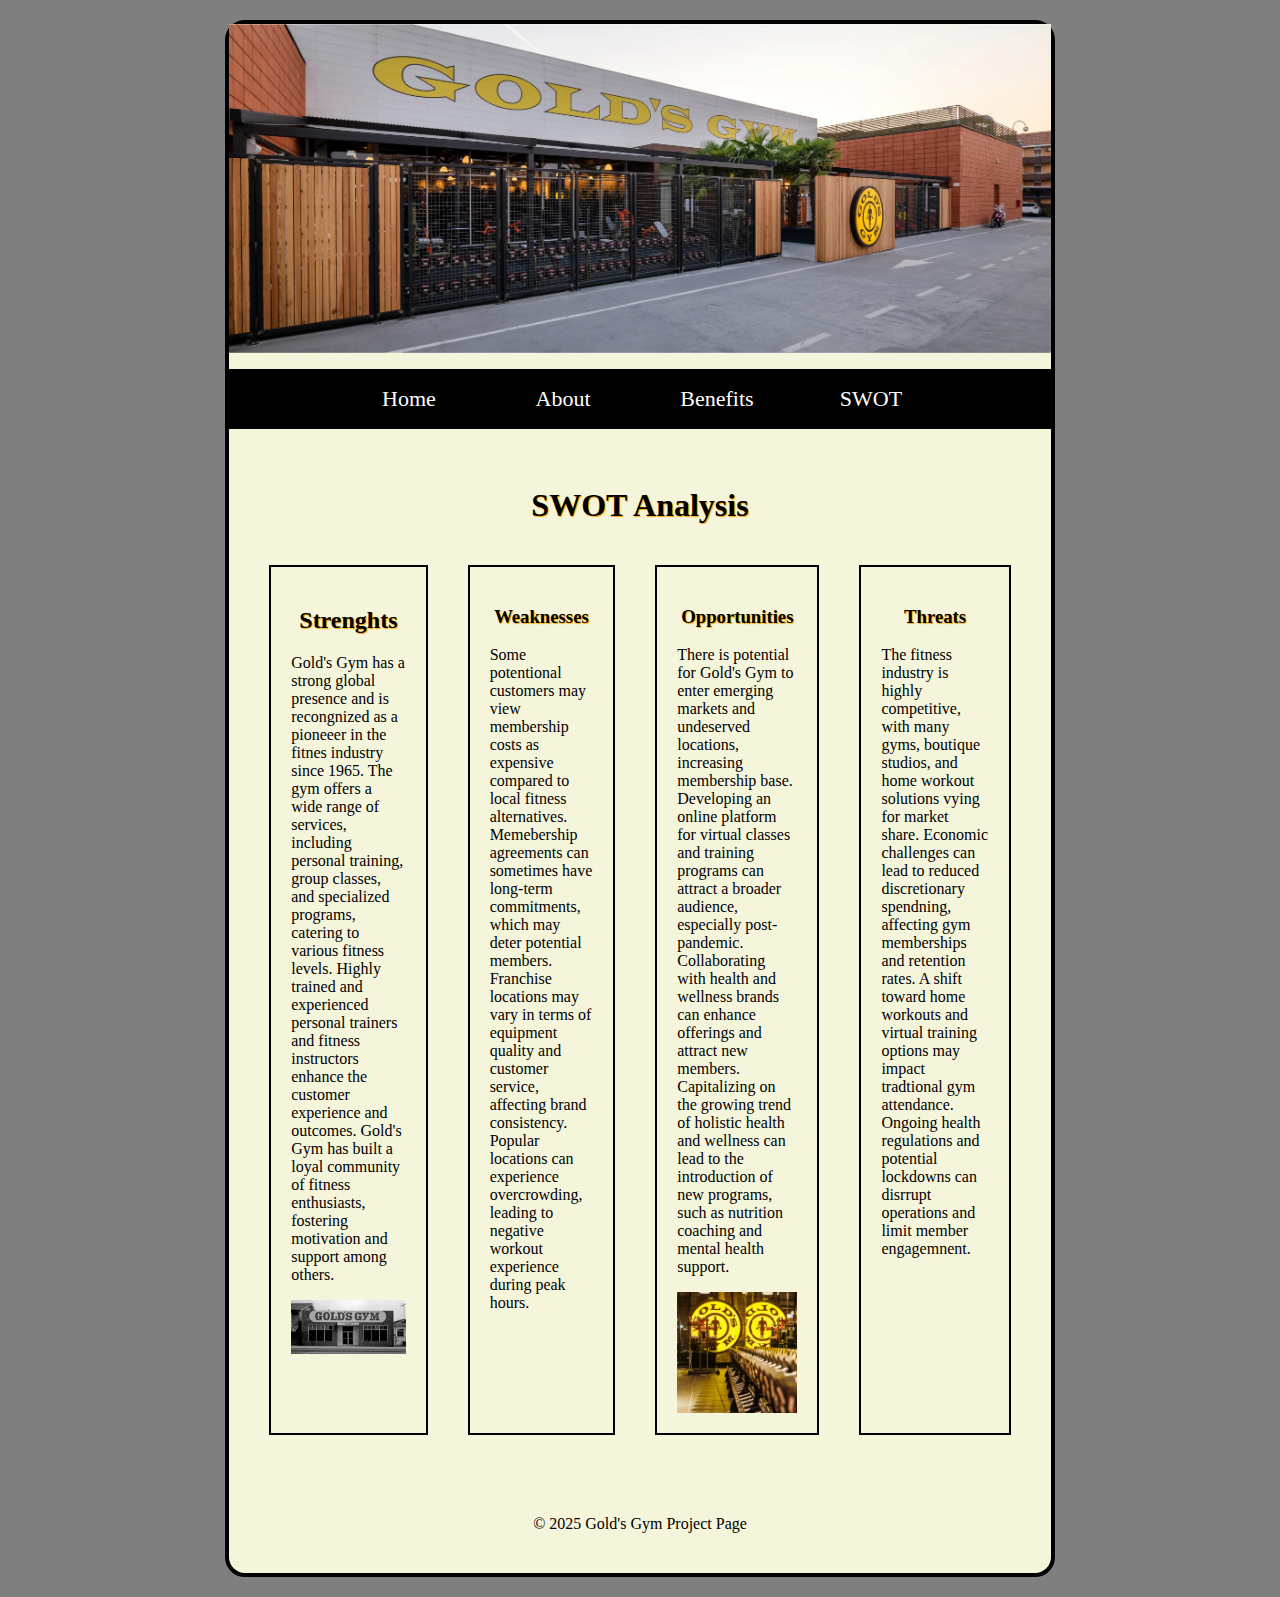
<file: responsive/SWOT.html>
<!DOCTYPE html>
<html lang="en">
<head>
    <meta charset="UTF-8">
    <meta name="viewport" content="width=device-width, initial-scale=1.0">
    <title>Gold's Gym: Comparing</title>
    <link rel="stylesheet" href="css/styles.css">
</head>
<body>
    <div id="container">
        <header>
            <img id="banner" src="images/GG_header.webp" alt="Gold's Gym Header">
        </header>
        <nav>
            <ul>
                <li><a href= "index.html">Home</a></li>
                <li><a href="about.html">About</a></li> 
                <li><a href="benefits.html">Benefits</a></li>
                <li><a href="SWOT.html"> SWOT</a></li>
              </ul>
    </nav>
<hr>

<main>
    <h1>SWOT Analysis</h1>
<hr>

<section id="multi_col">
    <div class="col">
    <h2>Strenghts</h2>
            <p>Gold's Gym has a strong global presence and is recongnized as a pioneeer in the fitnes industry
                since 1965. The gym offers a wide range of services, including personal training, group classes,
                and specialized programs, catering to various fitness levels. Highly trained and experienced 
                personal trainers and fitness instructors enhance the customer experience and outcomes. Gold's Gym
                has built a loyal community of fitness enthusiasts, fostering motivation and support among others. 
            </p>
    <img src="images/1GG.jpeg" alt="Gold's Gym">
    </div>
<hr>

<div class="col">
    <h3>Weaknesses</h3>
            <p>
                Some potentional customers may view membership costs as expensive compared to local fitness alternatives.
                Memebership agreements can sometimes have long-term commitments, which may deter potential members. Franchise
                locations may vary in terms of equipment quality and customer service, affecting brand consistency. Popular 
                locations can experience overcrowding, leading to negative workout experience during peak hours.
            </p>
</div>

    <div class="col">
    <h3>Opportunities</h3>
            <p>
                There is potential for Gold's Gym to enter emerging markets and undeserved locations, increasing membership base.
                Developing an online platform for virtual classes and training programs can attract a broader audience, especially 
                post-pandemic. Collaborating with health and wellness brands can enhance offerings and attract new members. Capitalizing
                on the growing trend of holistic health and wellness can lead to the introduction of new programs, such as nutrition 
                coaching and mental health support. 
            </p>
    <img src="images/2GG.webp" alt="Gold's Gym">
<hr>
    </div>

    <div class="col">
            <h3>Threats</h3>
            <p>
                The fitness industry is highly competitive, with many gyms, boutique studios, and home workout solutions vying for 
                market share. Economic challenges can lead to reduced discretionary spendning, affecting gym memberships and retention
                rates. A shift toward home workouts and virtual training options may impact tradtional gym attendance. Ongoing health 
                regulations and potential lockdowns can disrrupt operations and limit member engagemnent.
            </p>
<hr>
    </div>
</section>

        </main>
        <footer>
            &copy; 2025 Gold's Gym Project Page
        </footer>
    </div>
    
</body>
</html>
</file>
<file: adv.css/css/styles.css>
body {
    background-color: gray;
}

#container {
    background-color: white;
    width: 66%;
    margin: 20px auto;
    border: 2px solid black;
    padding: 20px;
}

#banner {
    width: 80%;
}

#coll {
    width: 50%;
    border: 2px solid black;
    margin: 20px;
    padding: 20px;
}
#col2 {
    width: 50%;
    border: 2px solid black;
    margin: 20px;
    padding: 20px;
}

img {
    display: block;
    margin: 0 auto;
    width: 50%;
    align-items: center;
}

nav {
    text-align: center;
    margin: 20px 0;
    background-color: white;
    padding: 6px;
}

nav ul {
    list-style-type: none;
    padding: 0;
}

nav li {
    display: inline-block;
}

nav li a {
    display: block;
    color: black;
    font-size: 22px;
    font-weight: bold;
    text-decoration: none;
    margin: 0 15px;
    width: 125px;
    height: 30px;
    line-height: 30px;
}

nav a:hover {
    background-color: gray;
    color: black;
}

#two_col {
    display: flex;
}

h1, 
h2, 
h3, 
footer {
    text-align: center;
}
</file>
<file: HTML5_intro_to_css/css/styles.css>
body {
    background-color: gray;
}

#container {
    background-color: white;
    width: 1200px;
    margin: 20px auto;
    border: 2px solid black;
    padding: 20px;
}

img {
    display: block;
    margin: 0 auto;
    width: 1000px;
}

nav {
    text-align: center;
    margin: 20px 0;
}

nav a {
    font-size: 22px;
    color: black;
    margin: 0 20px;
    font-weight: bold;
}

nav a:hover {
    text-decoration: none;
}

h1, 
h2, 
h3, 
footer {
    text-align: center;
}
</file>
<file: responsive/css/styles.css>
/* Global Styles */

body {
    background-color:#7F7F7F;
}

img {
    display: block;
    margin: 0 auto;
    width: 100%;
}

#container {
    background-color: beige;
}

/* Mobile Styles */

@media (min-width: 320px) {
    nav {
        background-color: black;
        padding: 5px;
        margin-top: 10px;
        text-align: center;
}

nav ul {
    list-style-type: none;
    padding: 0;

}
nav li {
    display: block;

}

nav li a {
    display: block;
    height: 40px;
    line-height: 40px;
    background-color: #7F7F7F;
    color: white;
    font-size: 22px;
    text-decoration: none;
    margin-top: 5px;
}

nav li a:hover {
    background-color: orange;
}

main {
    padding: 20px;
}

h1, h2, h3 {
    text-align: center;
    color: black;
    text-shadow: 1px 1px 1px orange;
}

footer {
    text-align: center;
    padding: 40px;
}

}

/* Tablet Styles */

@media (min-width: 750px) {
    nav li {
        display: inline-block;
    }
    nav li a {
        width: 140px;
        height: 50px;
        line-height: 50px;
        margin: 5px;
    }

}

/* Desktop Styles */

@media (min-width: 1024px) {
    #container {
        width: 65%;
        margin: 20px auto;
        border: 4px solid black;
        border-radius: 20px;
    }
    nav {
        padding: 0;
    }
    nav li a {
        background-color: black;
    }

    hr {
        display: none;
    }

    #multi_col {
        display: flex;
    }

    .col {
        margin: 20px;
        padding: 20px;
        border: 2px solid black;
    }

}
</file>
